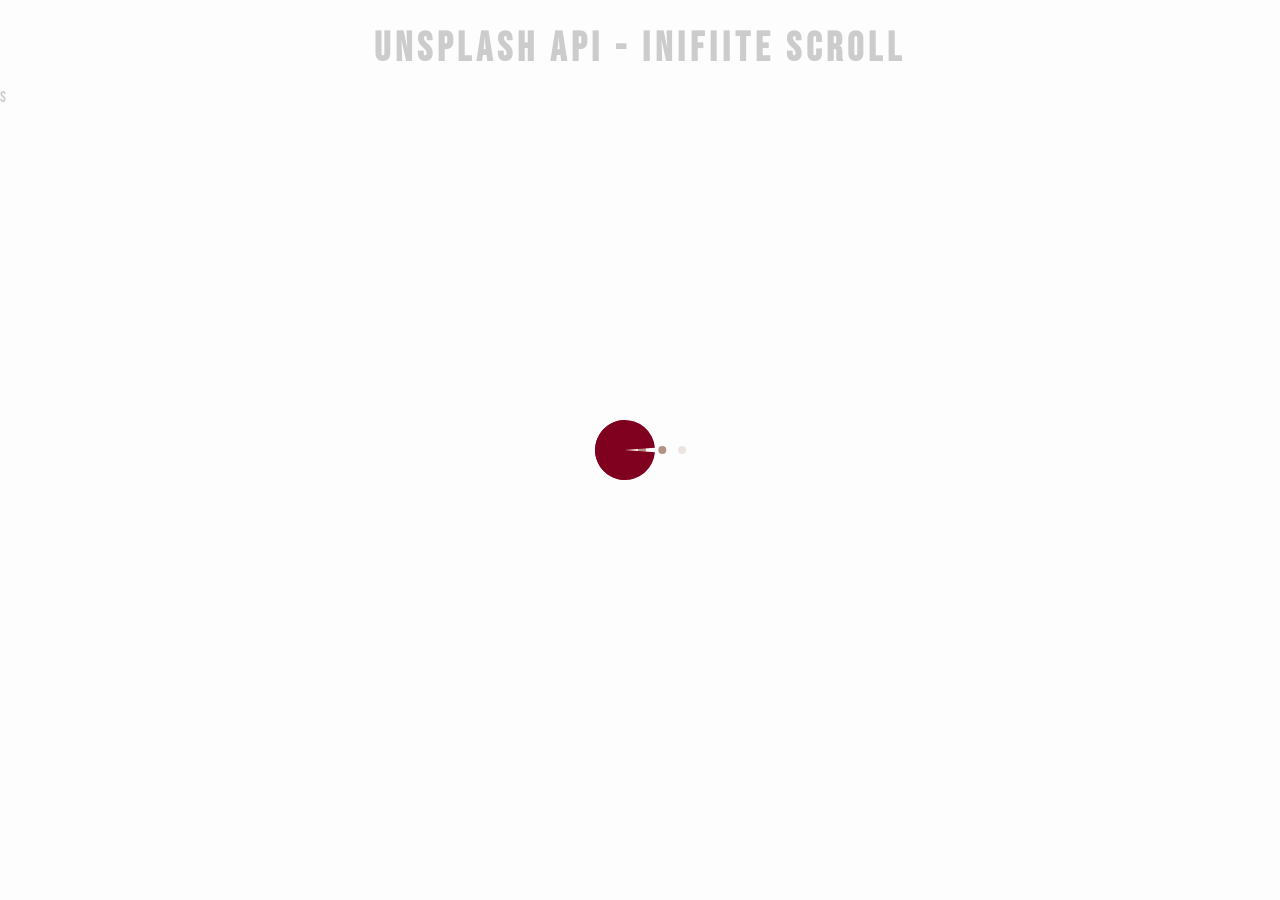
<file: infinite-scroll/index.html>
<!DOCTYPE html>
<html lang="en">

<head>
    <meta charset="UTF-8" />
    <meta name="viewport" content="width=device-width, initial-scale=1.0" />
    <title>Infiitie Scroll</title>
    <link rel="icon" type="image/png" href="http://www.google.com/s2/u/0/favicons?domain=maseratiusa.com" />
    <link rel="stylesheet" href="style.css" />
</head>

<body>
    <!-- Title -->
    <h1>Unsplash API - Inifiite Scroll</h1>
    <!-- Loader -->
    <div class="loader" id="loader">
        <img src="loader.svg" alt="Loading">
    </div>
    <!-- Image Container -->
    <div class="image-container" id="image-container">
    </div>
    <!--script  -->
    <script src="script.js"></script>S
</body>

</html>
</file>
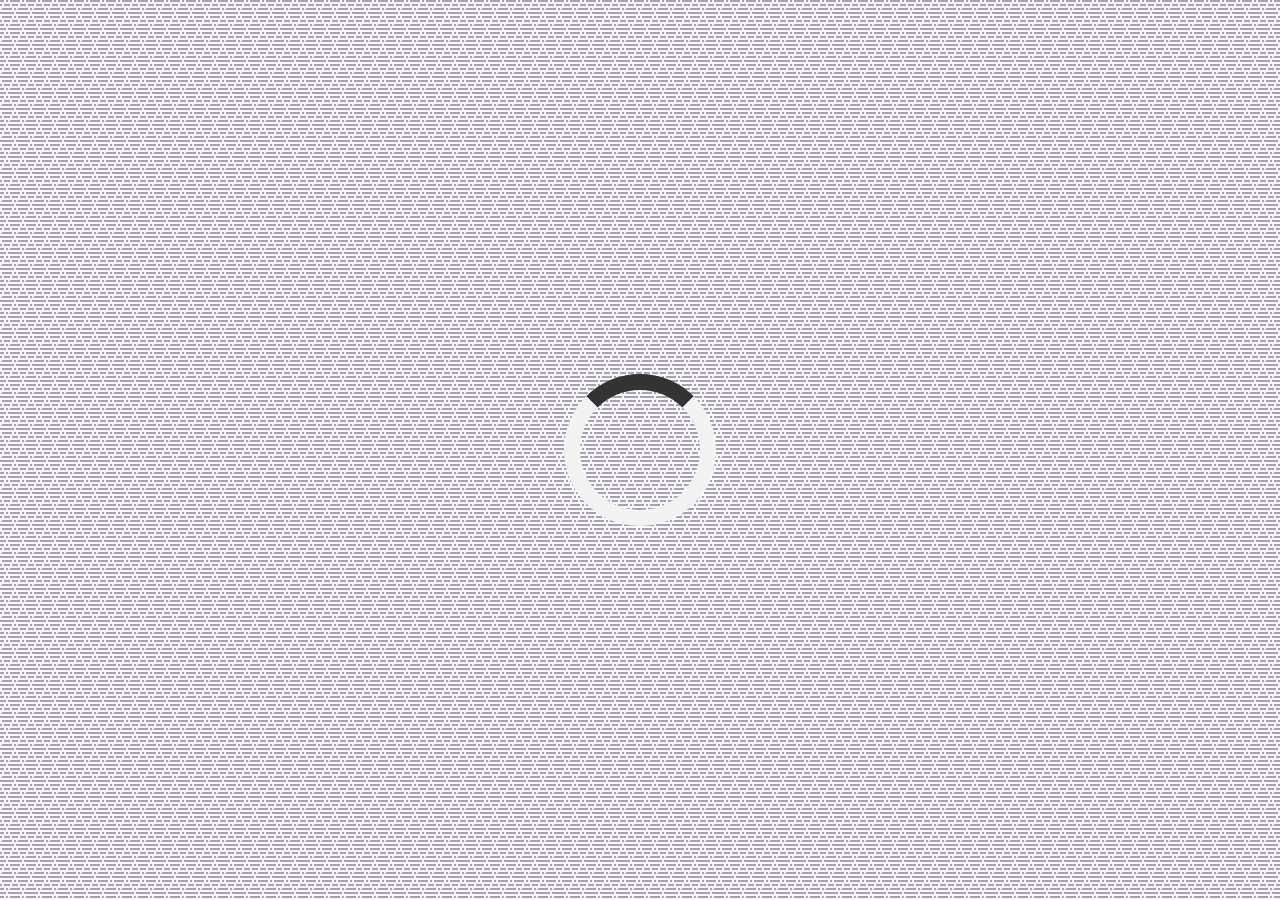
<file: quote-generator/index.html>
<!DOCTYPE html>
<html lang="en">

<head>
    <meta charset="UTF-8" />
    <meta name="viewport" content="width=device-width, initial-scale=1.0" />
    <title>Quote Generator</title>
    <link rel="icon" type="image/png" href="http://www.google.com/s2/u/0/favicons?domain=maseratiusa.com" />
    <link rel="stylesheet" href="https://cdnjs.cloudflare.com/ajax/libs/font-awesome/5.14.0/css/all.min.css" />
    <link rel="stylesheet" href="style.css" />
</head>

<body>
    <div class="quote-container" id="quote-container">
        <!-- Quote Element -->
        <div class="quote-text">
            <i class="fas fa-quote-left"></i>
            <span id="quote"></span>
        </div>
        <!-- Author -->
        <div class="quote-author">
            <span id="author"></span>
        </div>
        <!-- Buttons -->
        <div class="button-container">
            <button class="twitter-button" id="twitter" title="Tweet This!">
                <i class="fab fa-twitter"></i>
            </button>
            <button id="new-quote">New Quote</button>
        </div>
    </div>
    <!-- Loader -->
    <div class="loader" id="loader"></div>
    <!--script  -->
    <script src="script.js"></script>
</body>

</html>
</file>
<file: infinite-scroll/style.css>
@import url("https://fonts.googleapis.com/css2?family=Bebas+Neue&display=swap");

html {
  box-sizing: border-box;
}

body {
  margin: 0;
  font-family: Bebas Neue, sans-serif;
  background: whitesmoke;
}

h1 {
  text-align: center;
  margin-top: 25px;
  margin-bottom: 15px;
  font-size: 40px;
  letter-spacing: 5px;
}

/* Loader */
.loader {
  position: fixed;
  top: 0;
  bottom: 0;
  left: 0;
  right: 0;
  background: rgba(255, 255, 255, 0.8);
}

.loader img {
  position: fixed;
  top: 50%;
  left: 50%;
  transform: translate(-50%, -50%);
}

/* Image Container */
.image-container {
  margin: 10px 30%;
}

.image-container img {
  width: 100%;
  margin-top: 5px;
}

/* Media Query: Large Smartphone */
@media screen and (max-width: 600px) {
  h1 {
    font-size: 20px;
  }

  .image-container {
    margin: 10px;
  }
}
</file>
<file: quote-generator/style.css>
@import url("https://fonts.googleapis.com/css2?family=Courgette&display=swap");

html {
  box-sizing: border-box;
}

body {
  margin: 0;
  min-height: 100vh;
}

body {
  margin: 0;
  min-height: 100vh;
  background-color: #faf7ff;
  background-image: url("data:image/svg+xml,%3Csvg xmlns='http://www.w3.org/2000/svg' width='16' height='32' viewBox='0 0 16 32'%3E%3Cg fill='%2328272b' fill-opacity='0.4'%3E%3Cpath fill-rule='evenodd' d='M0 24h4v2H0v-2zm0 4h6v2H0v-2zm0-8h2v2H0v-2zM0 0h4v2H0V0zm0 4h2v2H0V4zm16 20h-6v2h6v-2zm0 4H8v2h8v-2zm0-8h-4v2h4v-2zm0-20h-6v2h6V0zm0 4h-4v2h4V4zm-2 12h2v2h-2v-2zm0-8h2v2h-2V8zM2 8h10v2H2V8zm0 8h10v2H2v-2zm-2-4h14v2H0v-2zm4-8h6v2H4V4zm0 16h6v2H4v-2zM6 0h2v2H6V0zm0 24h2v2H6v-2z'/%3E%3C/g%3E%3C/svg%3E");
  color: black;
  font-family: "Courgette", cursive;
  font-weight: 700;
  text-align: center;
  display: flex;
  align-items: center;
  justify-content: center;
}

.quote-container {
  width: auto;
  max-width: 900px;
  padding: 20px 30px;
  border-radius: 10px;
  background-color: rgba(255, 255, 255, 0.4);
  box-shadow: 0 10px 10px rgba(0, 0, 0, 0.2);
}

.quote-text {
  font-size: 2.75rem;
}

.long-quote {
  font-size: 2rem;
}

.fa-quote-left {
  font-size: 4rem;
}

.quote-author {
  margin-top: 15px;
  font-size: 2rem;
  font-weight: 400;
  font-style: italic;
}

.button-container {
  margin-top: 15px;
  display: flex;
  justify-content: space-between;
}

button {
  cursor: pointer;
  font-size: 1.2rem;
  height: 2.5rem;
  border: none;
  border-radius: 10px;
  color: #fff;
  background: #333;
  outline: none;
  padding: 0.5rem 1.8rem;
  box-shadow: 0 0.3rem rgb(121, 121, 121, 0.65);
}

.hutton:hover {
  filter: brightness(110%);
}

button:active {
  transform: translate(0, 0.3rem);
  box-shadow: 0 0.1rem rgba(255, 255, 255, 0.65);
}

.twitter-button:hover {
  color: #38a1f3;
}

.fa-twitter {
  font-size: 1.5rem;
}

/* loader */
.loader {
  border: 16px solid #f3f3f3;
  border-top: 16px solid #333;
  border-radius: 50%;
  width: 120px;
  height: 120px;
  animation: spin 2s linear infinite;
}

@keyframes spin {
  0% {
    transform: rotate(0deg);
  }
  100% {
    transform: rotate(360deg);
  }
}

/* Media Query Tablet or smaller */

@media screen and (max-width: 1000px) {
  .quote-container {
    margin: auto 10px;
  }
  .quote-text {
    font-size: 2.5rem;
  }
}
</file>
